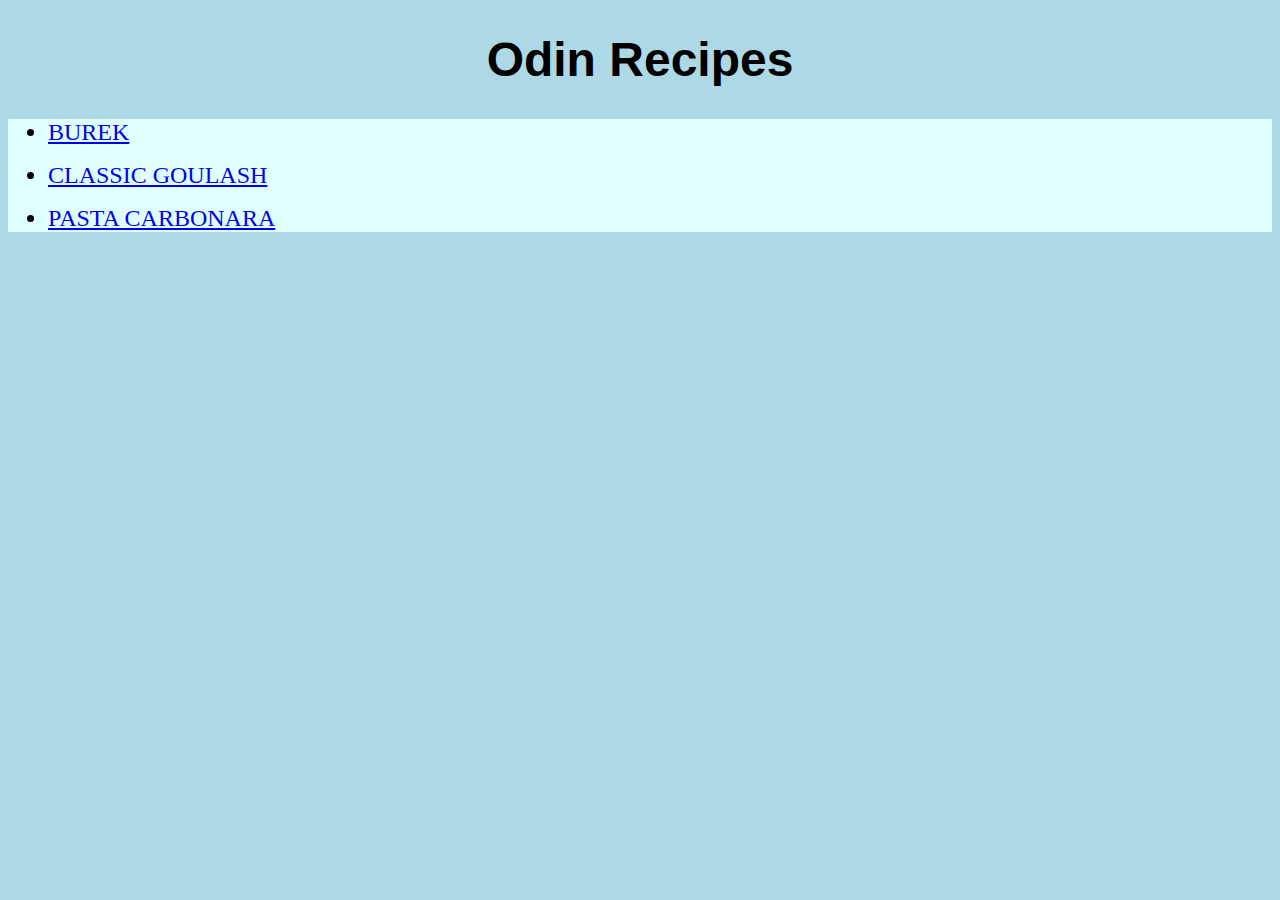
<file: index.html>
<!DOCTYPE html>
<html lang="en">

<head>
    <meta charset="UTF-8">
    <meta http-equiv="X-UA-Compatible" content="IE=edge">
    <meta name="viewport" content="width=device-width, initial-scale=1.0">
    <title>ODIN RECIPES</title>

    <link rel="stylesheet" href="./css/index.css">
</head>

<body>
    <h1>Odin Recipes</h1>

    <div id="container">
        <ul>
            <li><a href="./recipes/burek.html">BUREK</li>
        </ul>
        <ul>
            <li><a href="./recipes/goulash.html">CLASSIC GOULASH</li>
        </ul>
        <ul>
            <li><a href="./recipes/carbonara.html">PASTA CARBONARA</li>
        </ul>
    </div>

</body>

</html>
</file>
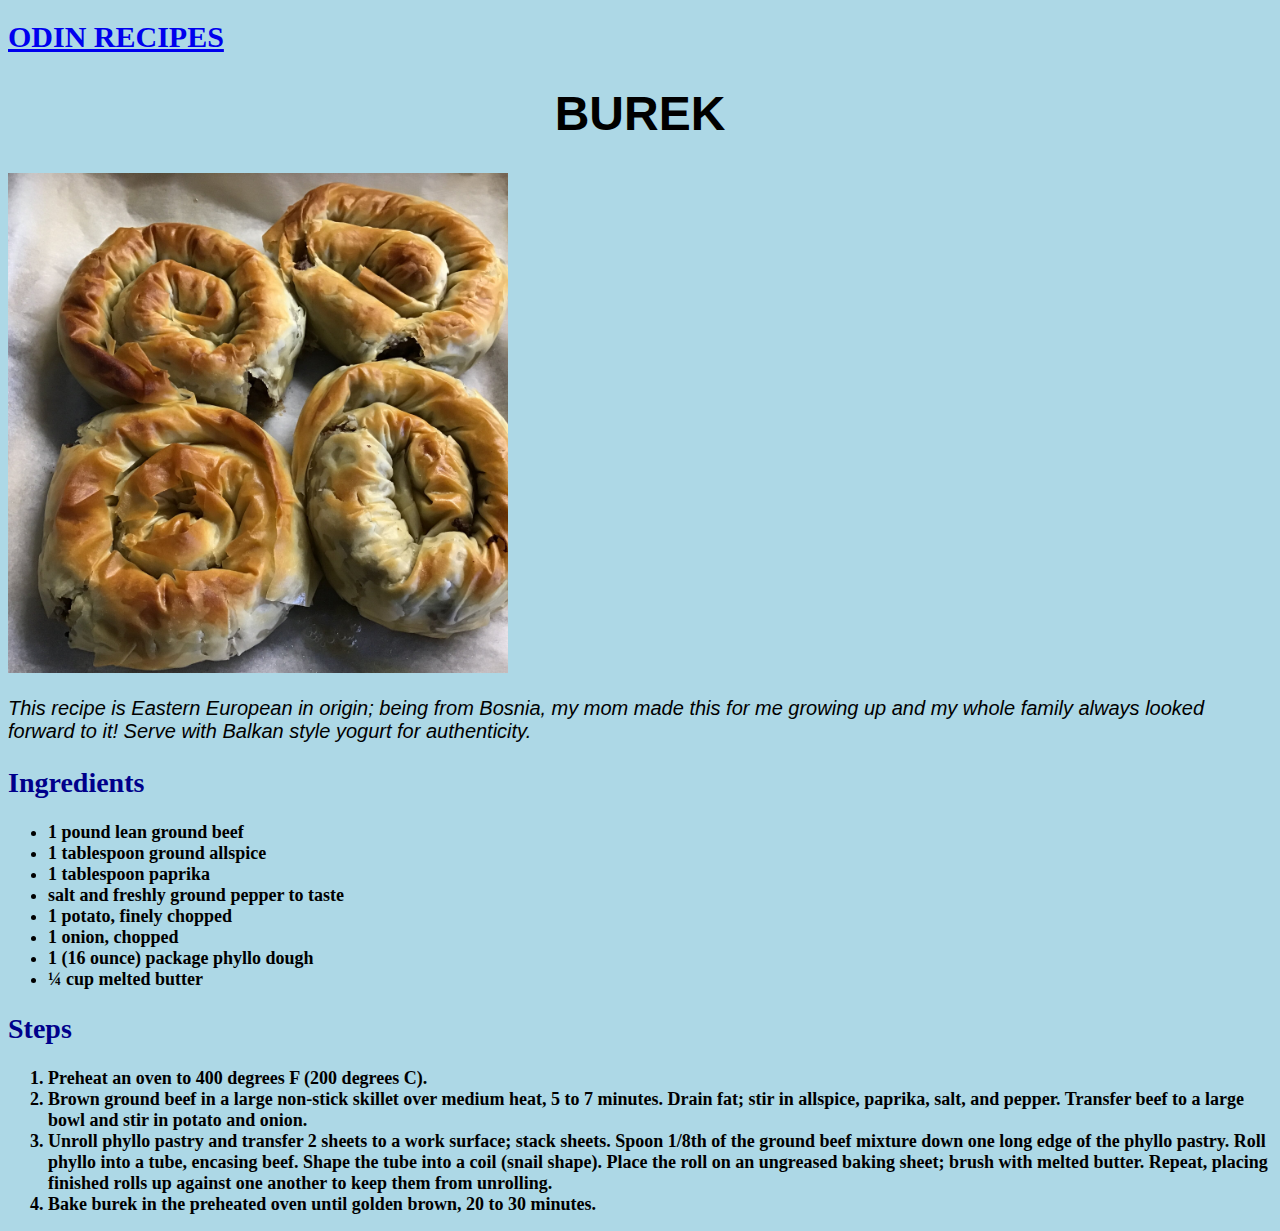
<file: recipes/burek.html>
<!DOCTYPE html>
<html lang="en">

<head>
    <meta charset="UTF-8">
    <meta http-equiv="X-UA-Compatible" content="IE=edge">
    <meta name="viewport" content="width=device-width, initial-scale=1.0">
    <title>BUREK</title>

    <link rel="stylesheet" href="./../css/burek.css">
</head>

<body>

    <h1 id="back-to-homepage"><a href="../index.html">ODIN RECIPES</a></h1>

    <h1>BUREK</h1>

    <img id="burekImg" src="../img/burek.jpeg" alt="burek">

    <p>
        This recipe is Eastern European in origin; being from Bosnia,
        my mom made this for me growing up and my whole family always looked forward to it!
        Serve with Balkan style yogurt for authenticity.
    </p>

    <h2>Ingredients</h2>

    <ul>
        <li>1 pound lean ground beef</li>
        <li>1 tablespoon ground allspice</li>
        <li>1 tablespoon paprika</li>
        <li>salt and freshly ground pepper to taste</li>
        <li>1 potato, finely chopped</li>
        <li>1 onion, chopped</li>
        <li>1 (16 ounce) package phyllo dough</li>
        <li>¼ cup melted butter</li>
    </ul>

    <h2>Steps</h2>

    <ol>
        <li>Preheat an oven to 400 degrees F (200 degrees C).</li>
        <li>Brown ground beef in a large non-stick skillet over medium heat, 5 to 7 minutes. Drain fat; stir in
            allspice, paprika, salt, and pepper. Transfer beef to a large bowl and stir in potato and onion.</li>
        <li>Unroll phyllo pastry and transfer 2 sheets to a work surface; stack sheets. Spoon 1/8th of the ground beef
            mixture down one long edge of the phyllo pastry. Roll phyllo into a tube, encasing beef. Shape the tube into
            a coil (snail shape). Place the roll on an ungreased baking sheet; brush with melted butter. Repeat, placing
            finished rolls up against one another to keep them from unrolling.</li>
        <li>Bake burek in the preheated oven until golden brown, 20 to 30 minutes.</li>
    </ol>
</body>

</html>
</file>
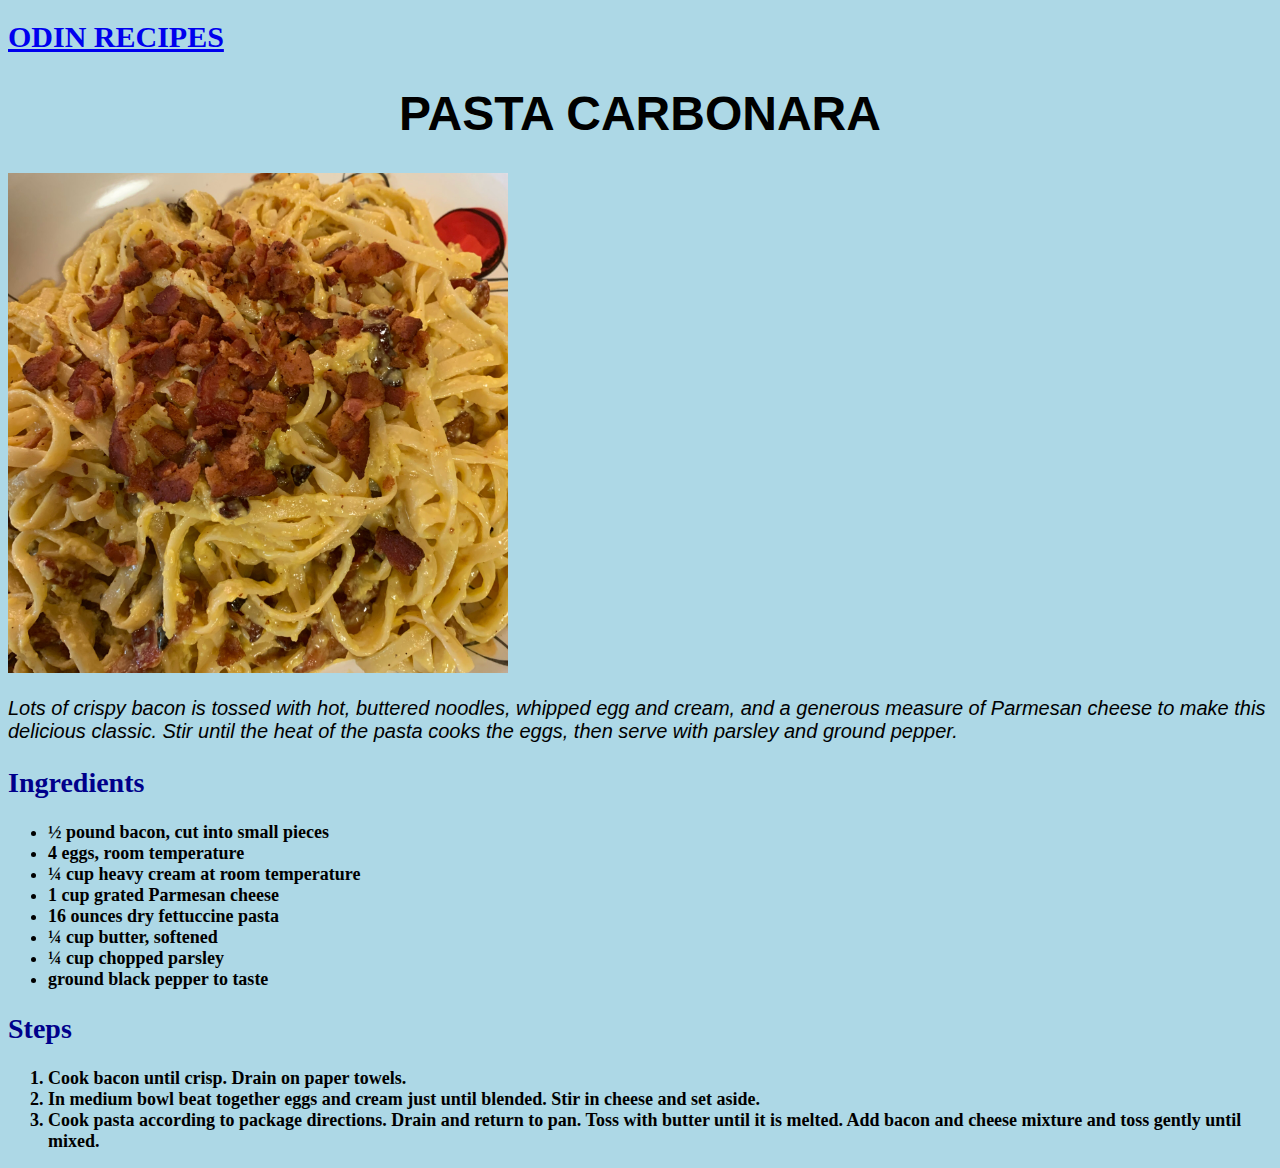
<file: recipes/carbonara.html>
<!DOCTYPE html>
<html lang="en">

<head>
    <meta charset="UTF-8">
    <meta http-equiv="X-UA-Compatible" content="IE=edge">
    <meta name="viewport" content="width=device-width, initial-scale=1.0">
    <title>PASTA CARBONARA</title>

    <link rel="stylesheet" href="./../css/carbonara.css">
</head>

<body>

    <h1 id="back-to-homepage"><a href="../index.html">ODIN RECIPES</a></h1>

    <h1>PASTA CARBONARA</h1>

    <img id="carbonaraImg" src="../img/carbonara.jpeg" alt="pasta carbonara">

    <p>
        Lots of crispy bacon is tossed with hot, buttered noodles, whipped egg and cream, and a generous measure of
        Parmesan cheese to make this delicious classic. Stir until the heat of the pasta cooks the eggs, then serve with
        parsley and ground pepper.
    </p>

    <h2>Ingredients</h2>

    <ul>
        <li> ½ pound bacon, cut into small pieces</li>
        <li>4 eggs, room temperature</li>
        <li>¼ cup heavy cream at room temperature</li>
        <li>1 cup grated Parmesan cheese</li>
        <li>16 ounces dry fettuccine pasta</li>
        <li>¼ cup butter, softened</li>
        <li>¼ cup chopped parsley</li>
        <li>ground black pepper to taste</li>
    </ul>

    <h2>Steps</h2>

    <ol>
        <li>Cook bacon until crisp. Drain on paper towels.</li>
        <li>In medium bowl beat together eggs and cream just until blended. Stir in cheese and set aside.</li>
        <li>Cook pasta according to package directions. Drain and return to pan. Toss with butter until it is melted.
            Add bacon and cheese mixture and toss gently until mixed.</li>
    </ol>
</body>

</html>
</file>
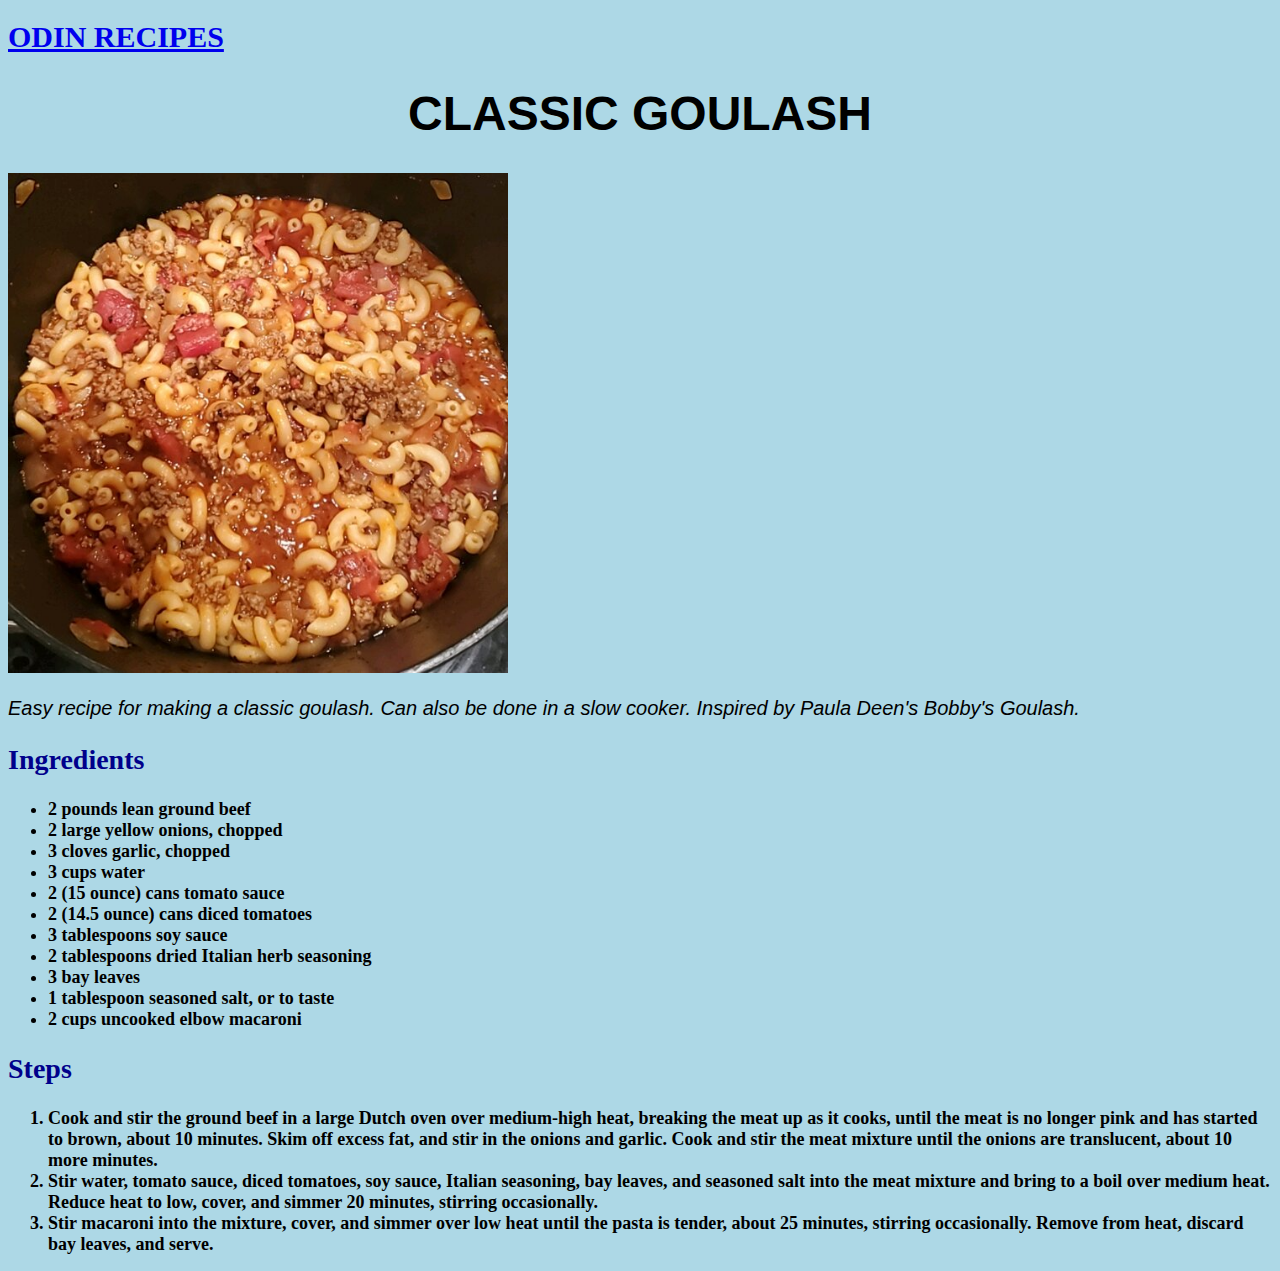
<file: recipes/goulash.html>
<!DOCTYPE html>
<html lang="en">

<head>
    <meta charset="UTF-8">
    <meta http-equiv="X-UA-Compatible" content="IE=edge">
    <meta name="viewport" content="width=device-width, initial-scale=1.0">
    <title>CLASSIC GOULASH</title>

    <link rel="stylesheet" href="./../css/goulash.css">
</head>

<body>

    <h1 id="back-to-homepage"><a href="../index.html">ODIN RECIPES</a></h1>

    <h1>CLASSIC GOULASH</h1>

    <img id="goulashImg" src="../img/goulash.jpeg" alt="goulash">

    <p>
        Easy recipe for making a classic goulash. Can also be done in a slow cooker. Inspired by Paula Deen's Bobby's
        Goulash.
    </p>



    <h2>Ingredients</h2>

    <ul>
        <li>2 pounds lean ground beef</li>
        <li>2 large yellow onions, chopped</li>
        <li>3 cloves garlic, chopped</li>
        <li>3 cups water</li>
        <li>2 (15 ounce) cans tomato sauce</li>
        <li>2 (14.5 ounce) cans diced tomatoes</li>
        <li>3 tablespoons soy sauce</li>
        <li>2 tablespoons dried Italian herb seasoning</li>
        <li>3 bay leaves</li>
        <li>1 tablespoon seasoned salt, or to taste</li>
        <li>2 cups uncooked elbow macaroni</li>
    </ul>

    <h2>Steps</h2>

    <ol>
        <li>Cook and stir the ground beef in a large Dutch oven over medium-high heat, breaking the meat up as it cooks,
            until the meat is no longer pink and has started to brown, about 10 minutes. Skim off excess fat, and stir
            in the onions and garlic. Cook and stir the meat mixture until the onions are translucent, about 10 more
            minutes.</li>
        <li>Stir water, tomato sauce, diced tomatoes, soy sauce, Italian seasoning, bay leaves, and seasoned salt into
            the meat mixture and bring to a boil over medium heat. Reduce heat to low, cover, and simmer 20 minutes,
            stirring occasionally.</li>
        <li>Stir macaroni into the mixture, cover, and simmer over low heat until the pasta is tender, about 25 minutes,
            stirring occasionally. Remove from heat, discard bay leaves, and serve.</li>
    </ol>
</body>

</html>
</file>
<file: css/index.css>
body {
    background-color: lightblue;
}

h1 {
    text-align: center;
    font-family: cursive, sans-serif, serif;
    font-size: 48px;
}


li {
    font-family: 'Times New Roman', Times, serif;
    font-size: 24px;
}

#container {
    background-color: lightcyan;
}
</file>
<file: css/burek.css>
body {
    background-color: lightblue;
}

#back-to-homepage {
    text-align: left;
    font-family: 'Times New Roman', Times, serif;
    font-size: 30px;
}

h1 {
    text-align: center;
    font-family: cursive, sans-serif, serif;
    font-size: 48px;
}

#burekImg {
    width: 500px;
}

p {
    font-family: Verdana, Geneva, Tahoma, sans-serif;
    font-size: 20px;
    font-style: italic;
}

h2 {
    font-family: 'Times New Roman', Times, serif;
    font-size: 28px;
    color: darkblue
}

li {
    font-family: 'Times New Roman', Times, serif;
    font-size: 18px;
    font-weight: bold;
}
</file>
<file: css/carbonara.css>
body {
    background-color: lightblue;
}

#back-to-homepage {
    text-align: left;
    font-family: 'Times New Roman', Times, serif;
    font-size: 30px;
}

h1{
    text-align: center;
    font-family: cursive, sans-serif, serif;
    font-size: 48px;
}

#carbonaraImg {
    width: 500px;
}

p {
    font-family: Verdana, Geneva, Tahoma, sans-serif;
    font-size: 20px;
    font-style: italic;
}

h2 {
    font-family: 'Times New Roman', Times, serif;
    font-size: 28px;
    color:darkblue
}

li {
    font-family: 'Times New Roman', Times, serif;
    font-size: 18px;
    font-weight: bold;
}
</file>
<file: css/goulash.css>
body {
    background-color: lightblue;
}

#back-to-homepage {
    text-align: left;
    font-family: 'Times New Roman', Times, serif;
    font-size: 30px;
}

h1{
    text-align: center;
    font-family: cursive, sans-serif, serif;
    font-size: 48px;
}

#goulashImg {
    width: 500px;
}

p {
    font-family: Verdana, Geneva, Tahoma, sans-serif;
    font-size: 20px;
    font-style: italic;
}

h2 {
    font-family: 'Times New Roman', Times, serif;
    font-size: 28px;
    color:darkblue
}

li {
    font-family: 'Times New Roman', Times, serif;
    font-size: 18px;
    font-weight: bold;
}
</file>
